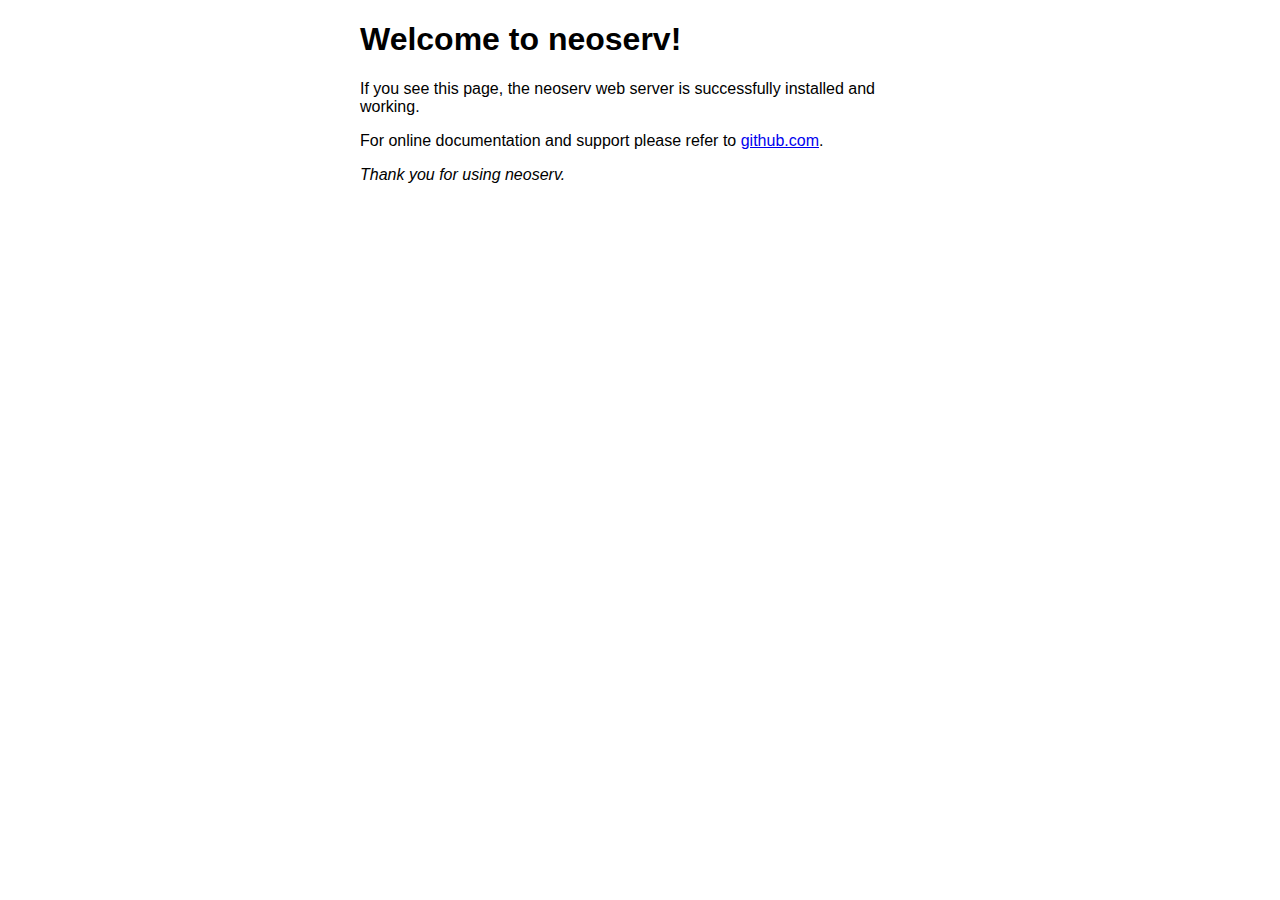
<file: www/index.html>
<!DOCTYPE html>
<html>
<head>
<title>Welcome to neoserv!</title>
<style>
html { color-scheme: light dark; }
body { width: 35em; margin: 0 auto;
font-family: Arial, Tahoma, Verdana, sans-serif; }
</style>
</head>
<body>
<h1>Welcome to neoserv!</h1>
<p>If you see this page, the neoserv web server is successfully installed and
working.</p>

<p>For online documentation and support please refer to
<a href="https://github.com/nfauconn/webserv">github.com</a>.<br/>

<p><em>Thank you for using neoserv.</em></p>
</body>
</html>
</file>
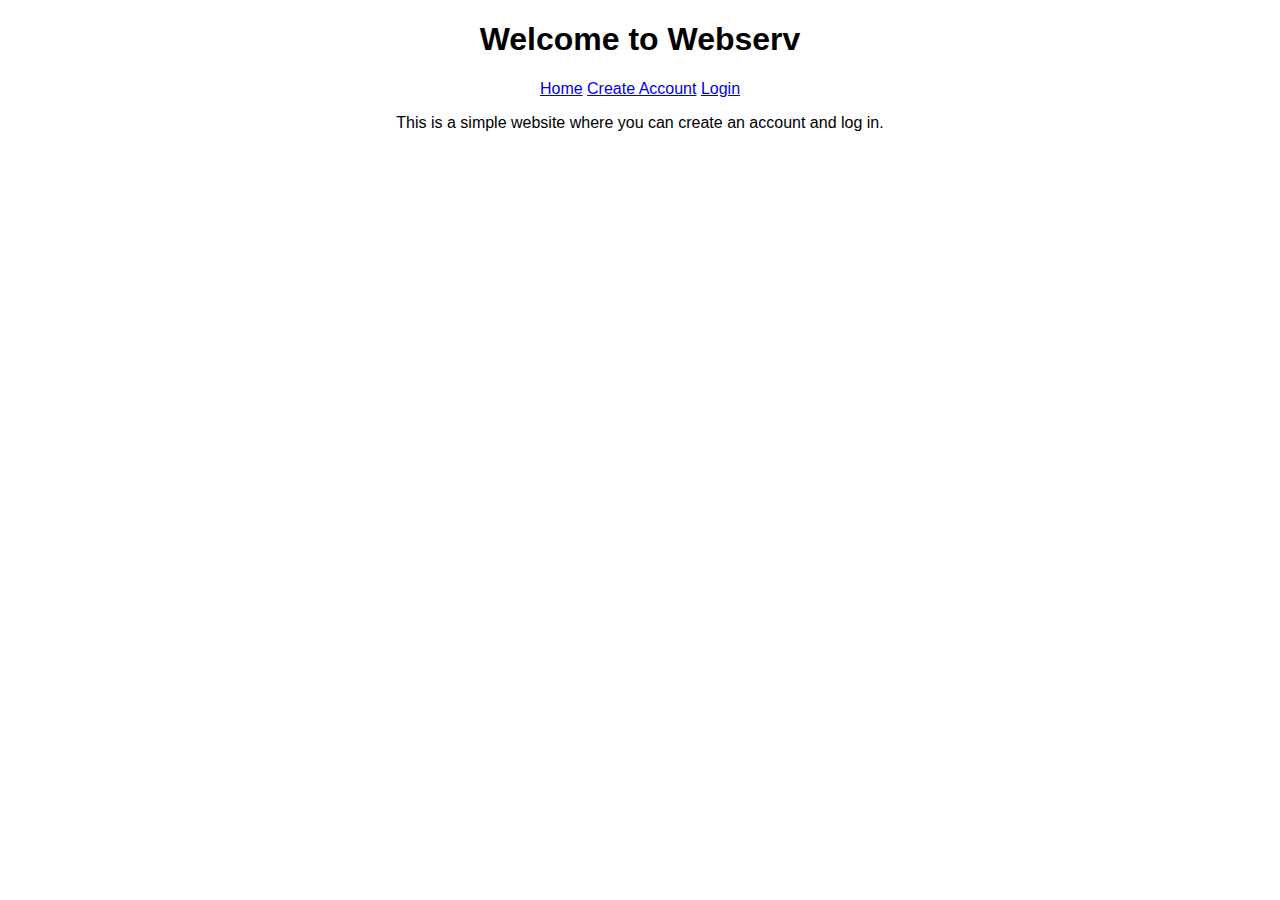
<file: www/testwebsite.com/html/index.html>
<?php
$pageTitle = "Welcome to Webserv";
include("header.php");
?>

<!DOCTYPE html>
<html>
<head>
    <title>Welcome to Webserv</title>
    <link rel="stylesheet" type="text/css" href="style.css">
</head>
<body>
    <h1>Welcome to Webserv</h1>
    <div class="topnav">
        <a href="index.html">Home</a>
        <a href="create_account.html">Create Account</a>
        <a href="login.html">Login</a>
    </div>

    
    <p>This is a simple website where you can create an account and log in.</p>
</body>
</html>
</file>
<file: www/testwebsite.com/html/style.css>
body {
    font-family: Arial, sans-serif;
    text-align: center;
    margin: 20px;
}

form {
    display: inline-block;
    text-align: left;
    border: 1px solid #ccc;
    padding: 20px;
    border-radius: 5px;
}

label, input {
    display: block;
    margin-bottom: 10px;
}
</file>
